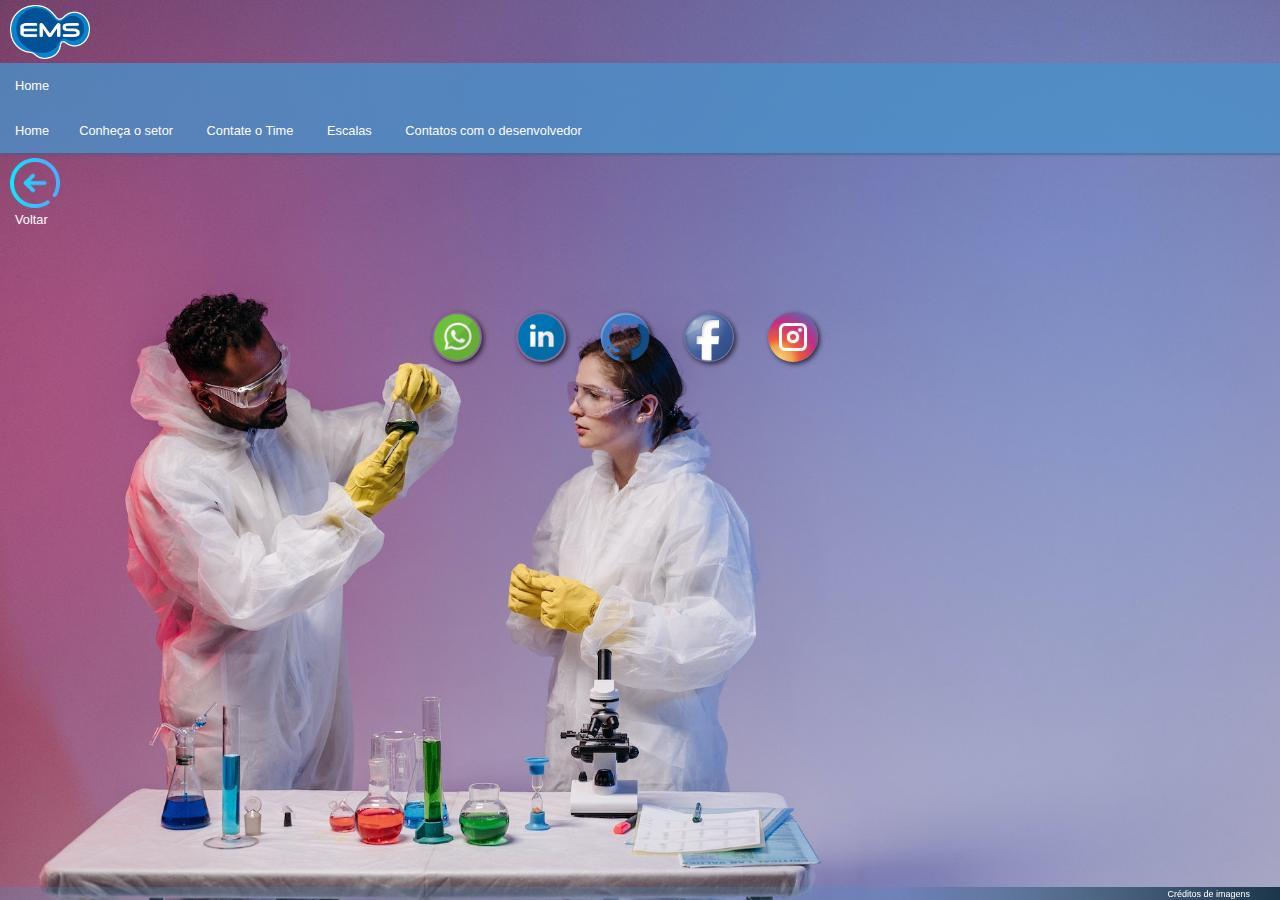
<file: contato.html>
<!DOCTYPE html>
<html lang="pt-br">

<head>
    <meta charset="UTF-8">
    <meta http-equiv="X-UA-Compatible" content="IE=edge">
    <meta name="viewport" content="width=device-width, initial-scale=1.0">

    <link rel="stylesheet" href="style.css"> <!--Geral-->
    <link rel="stylesheet" href="navbar.css"> <!--barra de navegação-->
    <link rel="stylesheet" href="portrait.css" media="screen and (orientation: portrait)"> <!--Para dispositivos móveis-->

    
    <style>
        body{
            background-image: url(Imagens/wpr08.jpg);
        }
    </style>

    <title>Contatos do desenvolvedor</title>
</head>

<body>

    <a href="index.html"><img id="icone-ems" src="icones de trabalho/ems-logo-3.svg" alt=""></a>
    
<!-- Aba de menu-->
<header>
    <nav>
            <ul>
                
                <li><a href="#"> Home</a>
                    <ul id="esconde-lista">
                        <li><a href="#">Conheça o setor</a></li>
                        <li><a href="#">Contate o Time</a></li>
                        <li><a href="#">Escalas</a></li>
                        <li><a href="#">Contato com o desenvolvedor</a></li>
                    </ul>
                </li>
            </ul>

                <ul id="abre-lista">
                    <li><a href="#"> Home</a>
                    <li><a href="#">Conheça o setor</a></li>
                    <li><a href="#">Contate o Time</a></li>
                    <li><a href="#">Escalas</a></li>
                    <li><a href="contato.html">Contatos com o desenvolvedor</a></li>
                </ul>
            
            
    </nav>
</header>



<section>
    <div class="voltar">
        <a href="Home.html"><img src="icones de trabalho/deixou.png" alt="Voltar"></a>
        <p id="texto-voltar">Voltar</p>
    </div>
</section>



<section class="icones-contato">
    <div class="iconesCC">
        <a href="#"><img src="icones de trabalho/whatsapp.png" alt="whatsapp"></a>
    </div>
    
</section>

<section class="icones-contato">
    <div class="iconesCC">
        <a href="https://www.linkedin.com/in/raphael-kuasne/" target="_blank"><img src="icones de trabalho/linkedin.png" alt="linkedin"></a>
    </div>
</section>


<section class="icones-contato">
    <div class="iconesCC">
        <a href="https://github.com/Raphaell-K" target="_blank"><img src="icones de trabalho/github_icon.png" alt="Github"></a>
    </div>
</section>


<section class="icones-contato">
    <div class="iconesCC">
        <a href="https://www.facebook.com/Kuasneraphaell" target="_blank"><img src="icones de trabalho/facebook.png" alt="facebook"></a>
    </div>
</section>


<section class="icones-contato">
    <div class="iconesCC">
        <a href="https://www.instagram.com/kuasne.r/" target="_blank"><img src="icones de trabalho/instagram.png" alt="instagram"></a>
    </div>
</section>





<footer>
    <p>
            <a href="creditos.html">Créditos de imagens</a>
    </p>

</body>
</html>
</file>
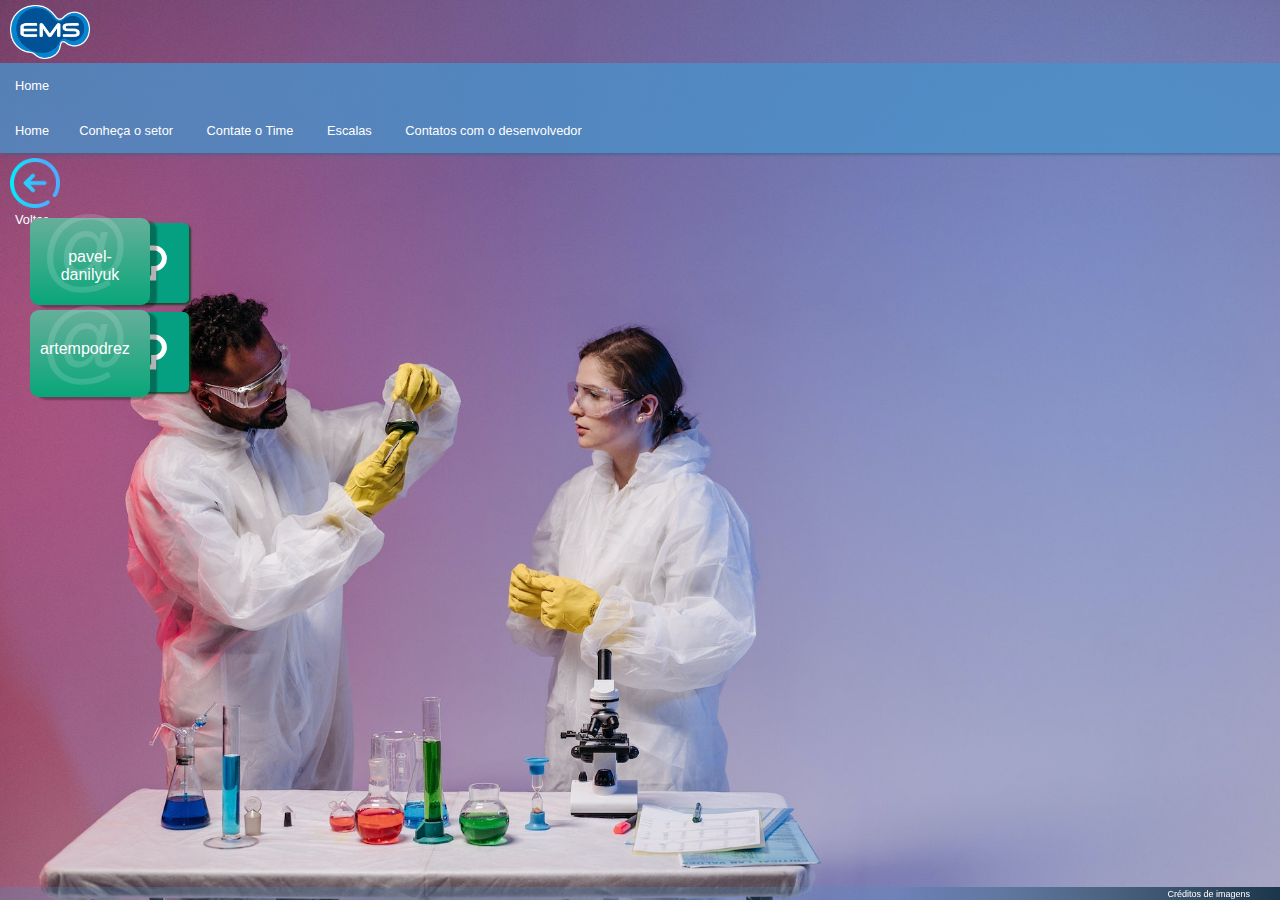
<file: creditos.html>
<!DOCTYPE html>
<html lang="pt-br">

<head>
    <meta charset="UTF-8">
    <meta http-equiv="X-UA-Compatible" content="IE=edge">
    <meta name="viewport" content="width=device-width, initial-scale=1.0">

    <link rel="stylesheet" href="style.css"> <!--Geral-->
    <link rel="stylesheet" href="navbar.css"> <!--barra de navegação-->
    <link rel="stylesheet" href="portrait.css" media="screen and (orientation: portrait)"> <!--Para dispositivos móveis-->
    
    <style>
        body{
            background-image: url(Imagens/wpr08.jpg);
        }
    </style>



    <title>Créditos de imagens</title>
</head>

<body>

    <a href="index.html"><img id="icone-ems" src="icones de trabalho/ems-logo-3.svg" alt=""></a>

    <!-- Aba de menu-->
    <header>
        <nav>
                <ul>
                    
                    <li><a href="#"> Home</a>
                        <ul id="esconde-lista">
                            <li><a href="#">Conheça o setor</a></li>
                            <li><a href="#">Contate o Time</a></li>
                            <li><a href="#">Escalas</a></li>
                            <li><a href="#">Contato com o desenvolvedor</a></li>
                        </ul>
                    </li>
                </ul>
    
                    <ul id="abre-lista">
                        <li><a href="#"> Home</a>
                        <li><a href="#">Conheça o setor</a></li>
                        <li><a href="#">Contate o Time</a></li>
                        <li><a href="#">Escalas</a></li>
                        <li><a href="contato.html">Contatos com o desenvolvedor</a></li>
                    </ul>
                
                
        </nav>
    </header>



<section>
    <div class="voltar">
        <a href="Home.html"><img src="icones de trabalho/deixou.png" alt="Voltar"></a>
        <p id="texto-voltar">Voltar</p>
    </div>
</section>
    
<section class="pexels">
    <div id="icone-pexels">
        <a href="https://www.pexels.com/pt-br/@pavel-danilyuk/" target="_blank"><img src="icones de trabalho/pexels-seeklogo.com.svg" alt="icone pexels"></a>
    </div>
    
    <div id="icone-pexels">
        <a href="https://www.pexels.com/pt-br/@artempodrez/" target="_blank"><img src="icones de trabalho/pexels-seeklogo.com.svg" alt="icone pexels"></a>
    </div>
</section>

<section class="lateral-pexels" >
    <div id="lateral-pexels">
        <p id="texto-pexels">pavel-danilyuk </p>
        <p class="Arroba">@</p>
    </div>
    
</section>
<section class="lateral-pexels2" >
    <div id="lateral-pexels2">
        <p id="texto-pexels">artempodrez </p>
        <p class="Arroba">@</p>
    </div>
    
</section>

<footer>
    <p>
            <a href="creditos.html">Créditos de imagens</a>
    </p>
</body>
</html>
</file>
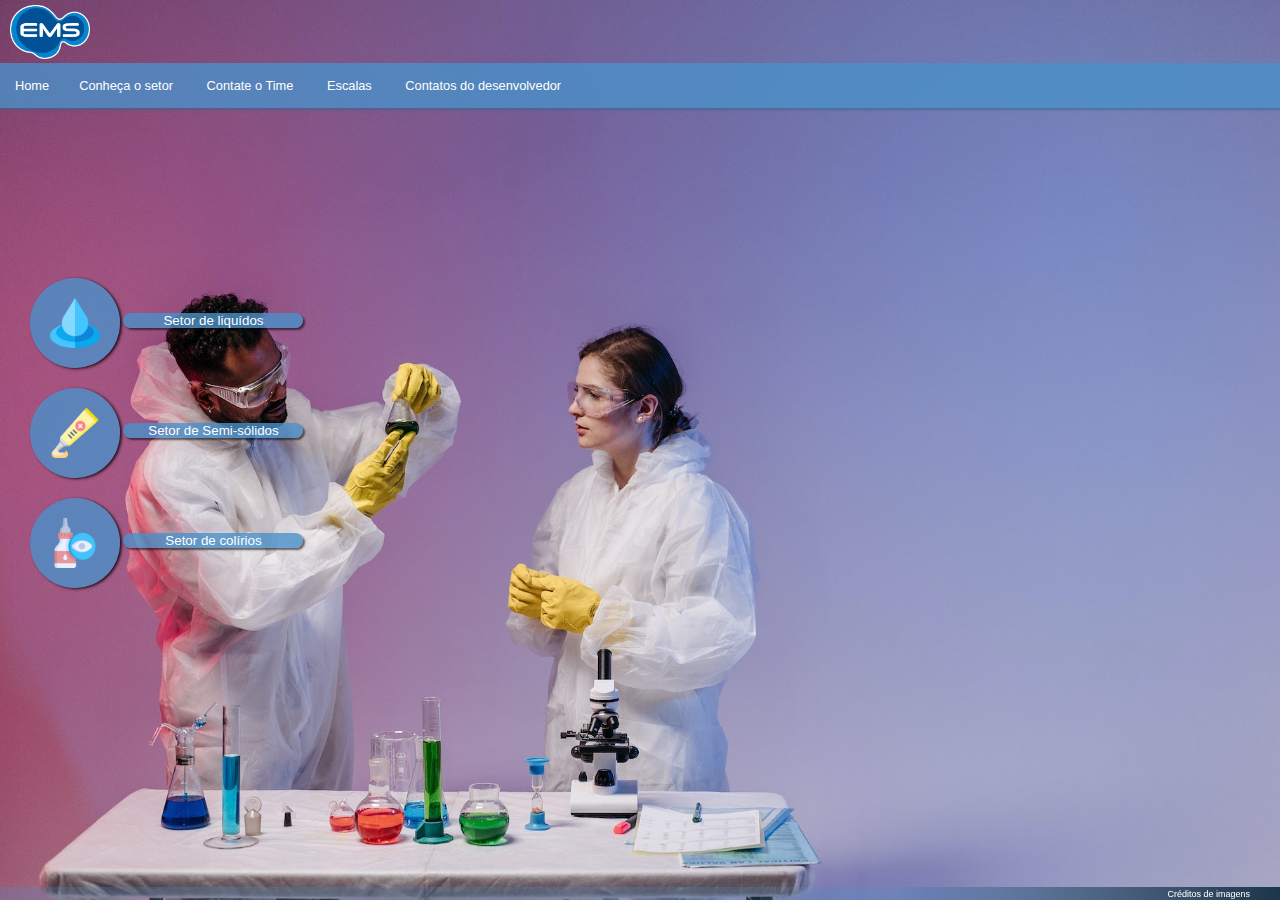
<file: Home.html>
<!DOCTYPE html>
<html lang="pt-br">
<head>
    <meta charset="UTF-8">
    <meta http-equiv="X-UA-Compatible" content="IE=edge">
    <meta name="viewport" content="width=device-width, initial-scale=1.0">

    
    <link rel="stylesheet" href="style.css"> <!--Geral-->
    <link rel="stylesheet" href="portrait.css" media="screen and (orientation: landscape)"> <!--para dispositivos móveis-->
    <link rel="stylesheet" href="navbar.css"> <!--Barra de navegação-->
    
    <link rel="stylesheet" href="https://fonts.googleapis.com/css2?family=Material+Symbols+Outlined:opsz,wght,FILL,GRAD@20..48,100..700,0..1,-50..200" />

    <style>
    body{
        background-image: url(Imagens/wpr08.jpg);}
    </style>

    <title>Ferramental de liquídos e semi-sólidos</title>
</head>
<body>
    
    
    <a href="index.html"><img id="icone-ems" src="icones de trabalho/ems-logo-3.svg" alt=""></a>

    <!-- Aba de menu-->
    <header>
        <nav>
                <ul>
                    
                        <ul id="esconde-lista">
                            <li><a href="#"> Home</a>
                            <li><a href="#">Conheça o setor</a></li>
                            <li><a href="#">Contate o Time</a></li>
                            <li><a href="#">Escalas</a></li>
                        </ul>
                    </li>
                </ul>
    
                    <ul id="abre-lista">
                        <li><a href="Home.html"> Home</a>
                        <li><a href="#">Conheça o setor</a></li>
                        <li><a href="#">Contate o Time</a></li>
                        <li><a href="#">Escalas</a></li>
                        <li><a href="contato.html">Contatos do desenvolvedor</a></li>
                    </ul>
                
                
        </nav>
    </header>

    

        <section class="it">
                <div class="documento-instrucao">
                <a href="#" class="icone-documento"><img src="icones de trabalho/liquido.png" alt=""></a>
                <p class="aparecetexto">Setor de liquídos</p>

            </div>
        </section>
    

        <section class="it">
                <div class="documento-instrucao">
                <a href="#" class="icone-documento"><img src="icones de trabalho/pomada.png" alt="Setor de pomadas"></a>
                <p class="aparecetexto">Setor de Semi-sólidos</p>


                </div>
        </section>

        <section class="it">
            <div class="documento-instrucao">
                <a href="#" class="icone-documento"><img src="icones de trabalho/colirio.png" alt="Colirios"></a>
                <p class="aparecetexto">Setor de colírios</p>
            </div>
        </section>

        

<footer>
    <p>
            <a href="creditos.html">Créditos de imagens</a>
    </p>
</footer>
</body>
</html>
</file>
<file: style.css>
@charset "utf-8";

*{
    margin: 0px;
    padding: 0px;
}
body, html {
    height: 100vh;
    width: 100vw;
    background-size:  cover;
    background-attachment: fixed;
    background-repeat: no-repeat;
}
p#bemvindo{
    font-size: 9pt;
    position: relative;
    top: 20px;
    left: 20px;
}
/* Logotipo da EMS na navbar  */
img{
    width: 80px;
    margin-top: 5px;
    margin-bottom: 0px;
    display: inline-block;
    margin-left: 10px;
}    
p{
    font-size: 2em;
    font-family: Verdana, Geneva, Tahoma, sans-serif;
}

footer{
    position: fixed;
    bottom: 0px;
    width: 100vw;
    height: 13px;
    background-image: linear-gradient( to left ,  #1B354A ,#4a90c942 30% );
}
footer p {
    position: absolute;
    right: 30px;
    text-align: right ;
    font-size:xx-small ;
    padding-top: 2px;
    font-family: Verdana, Geneva, Tahoma, sans-serif;
}footer a {
    text-decoration: none;
    color: white;
}
/*=============================================================*/


/*========= página de login ===========*/

div#imagem{/* div acima dos campos input*/
    width: 100vw;
    height: 50px;
    background-color: #417EB0;
}section.login{
    width: 250px;
    height: 200px;
    background-color: #536cbd86;
    position: absolute;
    top: 50%;
    left: 50%;
    transform: translate(-50%, -50%);
    border-radius: 9px;
    box-shadow: 2px 2px 4px #476899;
    overflow: hidden;
}div.campo{
    position: relative;
    top: calc(50% - 90px);
    left: calc(50% - 100px);
    margin-bottom: 10px;
}
div#campo2{ /* Alinhamento do 1º input */
    padding-left: 3px;
}div#entrada {
    width: 200px;
    position: absolute;
    top: 50px;
    left: 60px;
}div#entrada input{
    padding: 0px;
    margin: 0px;
    width: 100px;
    font-family: Verdana, Geneva, Tahoma, sans-serif;
    font-size: 08pt;
}.material-symbols-outlined { /* icons do email */
  font-variation-settings:
  'FILL' 0,
  'wght' 100,
  'GRAD' -25,
  'opsz' 40;
}span {
    position: relative;
    top: 9px;
    left: calc(50% - 125px);
}



/*============ página de Contatos =============*/

.voltar img{ /*icone de volta da pag*/
    width: 50px;
    height: 50px;
}
#texto-voltar{
    font-size: .8em;
    color: white;
    padding-left: 15px;
    font-family: Verdana, Geneva, Tahoma, sans-serif;
}section.icones-contato{
    position: relative;
    left: calc(40% - 100px);
    top: calc(20% - 100px);
    width: 70px;
    padding-left: 10px;
    display: inline-block;
}div.iconesCC img{
    width: 50px;
    border-radius: 50%;
    box-shadow: 2px 2px 5px rgba(0, 0, 0, 0.692);
}div.iconesCC:hover{
    transform: translateY(-5px);
    transition: .1s;
}

/* ============== página de entrada depois do login */

section.it{ /* section dos icones */
    position: relative;
    top: calc(30% - 100px);
    left: 30px;
    height: 110px;
    width: 0px;
    margin: 0px;
}div.documento-instrucao{ /*Div dos icones*/
    height: 90px;
    width: 90px;
    border-radius: 50%;
    background-color:#4a90c9cb ;
    box-shadow: 2px 1px 3px rgba(0, 0, 0, 0.808);
}div.documento-instrucao img{ /* icones */
    width: 50px;
}a.icone-documento{ /* link dos icones */
    position: relative;
    top: calc(50% - 30px);
    left: calc(50% - 35px);
}section.it:hover div.documento-instrucao{
    background-color: #4a90c9cb;
    transform:translateY(8px);
    transition: .1s;
}
p.aparecetexto{ /* Texto dos icones */
    width: 180px;
    font-size: 10pt;
    font-family: Verdana, Geneva, Tahoma, sans-serif;
    text-align: center;
    color: white;
    background-color: #4a90c9cb;
    position: relative;
    top: calc(85% - 100px);
    left: calc(105% - 1px);
    border-radius: 20px;
    box-shadow: 2px 2px 2px rgba(0, 0, 0, 0.555);
}section.it:hover p.aparecetexto{
    color: #fffffffa;
    font-size: 11pt;
    background-color: #4a90c9cb;
    transform:translatex(6px);
    transition: .1s;
}


/* =============== Créditos de imagem*/


section.pexels{
    position: absolute;
    top: 218px;
    left: 99px;
    
    /*top: calc(50% - 250px);
    left: calc(32% - 100px); */ 
    
}
div#icone-pexels img{
    border-radius: 5px;
    box-shadow: 2px 2px 2px rgba(11, 68, 28, 0.815);
    
}#icone-pexels:hover img{
    transform: translatex(16px);
    transform: .1s;
}
#lateral-pexels{ /* barra para por o pexels*/
width: 120px;
height:87px;
position: absolute;
top: 218px;
left: 30px;
background-image: linear-gradient(to bottom, #66af9a, #08A679);
box-shadow: 7px 3px 2px 0px rgb(0 0 0 / 30%);
border-radius: 9px;
}
#lateral-pexels2{ /*barra para por o pexels*/
    width: 120px;
    height:87px;
    position: absolute;
    top: 310px;
    left: 30px;
    background-image: linear-gradient(to bottom, #66af9a, #08A679);
    box-shadow: 7px 3px 2px 0px rgb(0 0 0 / 30%);
    border-radius: 9px;
    }
#texto-pexels{ 
    position: absolute;
    top: 20px;
    font-size: 1em;
    padding: 10px;
    color: #ffffff;
    text-align: center;
    font-family: Verdana, Geneva, Tahoma, sans-serif;
}.Arroba{
    position: absolute;
    top: -20px;
    left: 10px;
    font-size: 90px;
    color: rgba(255, 255, 255, 0.144);
}
</file>
<file: navbar.css>
@charset "utf-8";

* {
    margin: 0px;
    padding: 0px;
}

/* barra de navegação fixa com menu */

header nav{ /* CABECALHO */
    width: 100vw;
    overflow: hidden;
    background-color: #4a90c9cb;
    box-shadow: 2px 2px 2px #34658d93 ;
}ul {

    position: relative;
    list-style-type: none;
    margin: 0px;
    padding: 0px;
    font-size: .8em;
    font-family: Verdana, Geneva, Tahoma, sans-serif;
}ul li{

    display: inline-block;
    padding-top: 0px;
    padding-left: 0px 10px 0px 10px;
}ul li a {

    text-decoration: none;
    color: white;
    padding: 15px;
    display: block;
}ul li:hover{

    background-color: #44568d;
    transition: .6s;
}ul ul{ 

    position: fixed;
    display: none;
}ul ul li {

    display: block;
    background-color: #44568d;
    font-size: 1em;
    padding: 8.5px;
}ul li:hover ul{
    
    display: block; 
}
</file>
<file: portrait.css>
@charset "utf-8";

*{
    margin: 0px;
    padding: 0px;
}   


/*=========== Página de contato ================*/


section.icones-contato{
    display: block;
}
</file>
